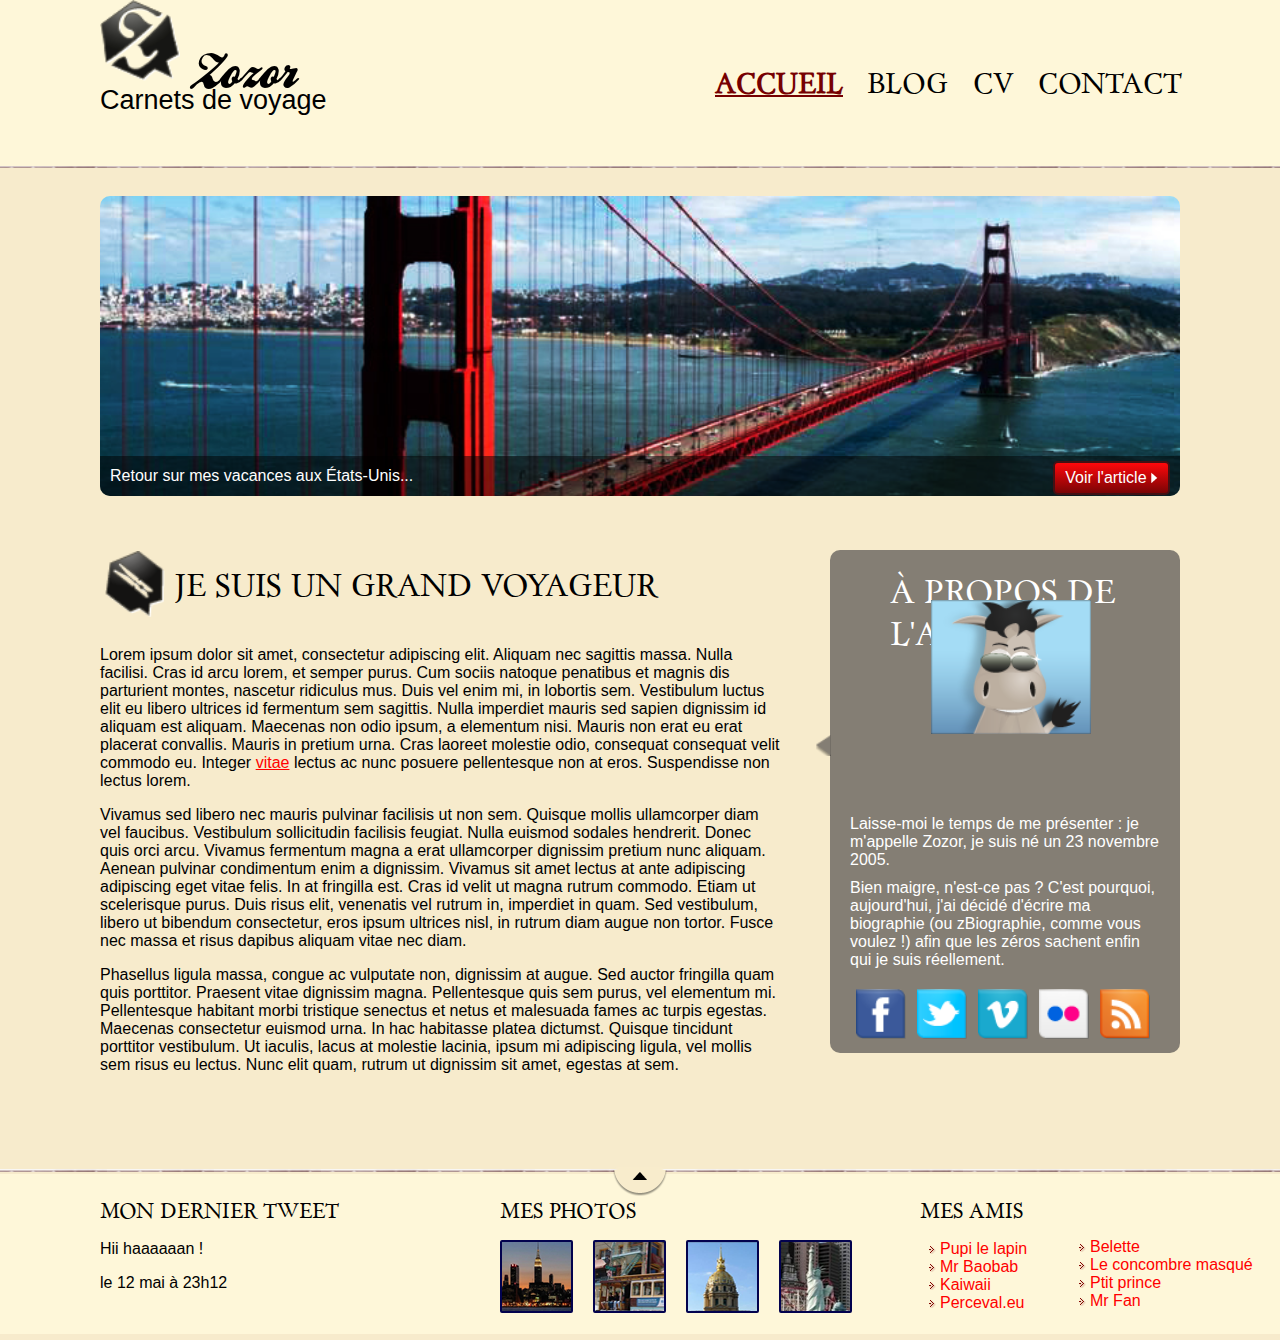
<file: DRAPIED-Index.html>
<!DOCTYPE html>
<html lang="fr">
<head>
    <meta charset="utf-8"/>
    <link rel="stylesheet" href="DRAPIED-Index.css">
    <title>Zozor - Carnets de voyage</title>
</head>
<body>
<div id="bloc_page">
    <header>
        <div id="titre_principal">
            <div id="logo">
                <img src="Site_fichiers/zozor_logo.png" alt="Logo de
Zozor"/>
                <h1>Zozor</h1>
            </div>
            <h2>Carnets de voyage</h2>
        </div>
        <nav>
            <ul>
                <li><a href="#">Accueil</a></li>
                <li><a href="#">Blog</a></li>
                <li><a href="#">CV</a></li>
                <li><a href="#">Contact</a></li>
            </ul>
        </nav>
    </header>
    <div id="banniere_image">
        <div id="banniere_description">
            Retour sur mes vacances aux États-Unis...
            <a href="#" class="bouton_rouge">Voir l'article <img
                    src="Site_fichiers/flecheblanchedroite.png" alt=""/></a>
        </div>
    </div>
    <section>
        <article>
            <h1><img src="Site_fichiers/ico_epingle.png" alt="Catégorie
voyage" class="ico_categorie"/>Je suis un grand voyageur</h1>
            <p>Lorem ipsum dolor sit amet, consectetur adipiscing
                elit. Aliquam nec sagittis massa. Nulla facilisi. Cras id arcu lorem, et
                semper purus. Cum sociis natoque penatibus et magnis dis parturient montes,
                nascetur ridiculus mus. Duis vel enim mi, in lobortis sem. Vestibulum
                luctus elit eu libero ultrices id fermentum sem sagittis. Nulla imperdiet
                mauris sed sapien dignissim id aliquam est aliquam. Maecenas non odio
                ipsum, a elementum nisi. Mauris non erat eu erat placerat convallis. Mauris
                in pretium urna. Cras laoreet molestie odio, consequat consequat velit
                commodo eu. Integer <span>vitae</span> lectus ac nunc posuere pellentesque non at eros.
                Suspendisse non lectus lorem.</p>
            <p>Vivamus sed libero nec mauris pulvinar facilisis ut
                non sem. Quisque mollis ullamcorper diam vel faucibus. Vestibulum
                sollicitudin facilisis feugiat. Nulla euismod sodales hendrerit. Donec quis
                orci arcu. Vivamus fermentum magna a erat ullamcorper dignissim pretium
                nunc aliquam. Aenean pulvinar condimentum enim a dignissim. Vivamus sit
                amet lectus at ante adipiscing adipiscing eget vitae felis. In at fringilla
                est. Cras id velit ut magna rutrum commodo. Etiam ut scelerisque purus.
                Duis risus elit, venenatis vel rutrum in, imperdiet in quam. Sed
                vestibulum, libero ut bibendum consectetur, eros ipsum ultrices nisl, in
                rutrum diam augue non tortor. Fusce nec massa et risus dapibus aliquam
                vitae nec diam.</p>
            <p>Phasellus ligula massa, congue ac vulputate non,
                dignissim at augue. Sed auctor fringilla quam quis porttitor. Praesent
                vitae dignissim magna. Pellentesque quis sem purus, vel elementum mi.
                Pellentesque habitant morbi tristique senectus et netus et malesuada fames
                ac turpis egestas. Maecenas consectetur euismod urna. In hac habitasse
                platea dictumst. Quisque tincidunt porttitor vestibulum. Ut iaculis, lacus
                at molestie lacinia, ipsum mi adipiscing ligula, vel mollis sem risus eu
                lectus. Nunc elit quam, rutrum ut dignissim sit amet, egestas at sem.</p>
        </article>
        <aside>
            <h1>À propos de l'auteur</h1>
            <img src="Site_fichiers/bulle.png" alt="" id="fleche_bulle"/>
            <p id="photo_zozor"><img src="Site_fichiers/zozor_classe.png"
                                     alt="Photo de Zozor"/></p>
            <p>Laisse-moi le temps de me présenter&nbsp;: je
                m'appelle Zozor, je suis né un 23 novembre 2005.</p>
            <p>Bien maigre, n'est-ce pas ? C'est pourquoi,
                aujourd'hui, j'ai décidé d'écrire ma biographie (ou zBiographie, comme vous voulez !) afin que les zéros 
                sachent enfin qui je suis réellement.</p>
            <p><img src="Site_fichiers/facebook.png" alt="Facebook"/><img
                    src="Site_fichiers/twitter.png" alt="Twitter"/><img src="Site_fichiers/vimeo.png"
                                                                 alt="Vimeo"/><img src="Site_fichiers/flickr.png"
                                                                                   alt="Flickr"/><img
                    src="Site_fichiers/rss.png" alt="RSS"/></p>
        </aside>
    </section>
    <footer>
        <div id="tweet">
            <h1>Mon dernier tweet</h1>
            <p>Hii haaaaaan !</p>
            <p>le 12 mai à 23h12</p>
        </div>
        <div id="mes_photos">
            <h1>Mes photos</h1>
            <p><img src="Site_fichiers/photo1.jpg" alt="Photographie"
            /><img src="Site_fichiers/photo2.jpg" alt="Photographie"/><img
                    src="Site_fichiers/photo3.jpg" alt="Photographie"/><img src="Site_fichiers/photo4.jpg"
                                                                     alt="Photographie"/></p>
        </div>
        <div id="mes_amis">
            <h1>Mes amis</h1>
            <div id="listes_amis">
                <ul>
                    <li><a href="#">Pupi le lapin</a></li>
                    <li><a href="#">Mr Baobab</a></li>
                    <li><a href="#">Kaiwaii</a></li>
                    <li><a href="#">Perceval.eu</a></li>
                </ul>
                <ul>
                    <li><a href="#">Belette</a></li>
                    <li><a href="#">Le concombre masqué</a></li>
                    <li><a href="#">Ptit prince</a></li>
                    <li><a href="#">Mr Fan</a></li>
                </ul>
            </div>
        </div>
    </footer>
</div>
</body>
</html>
</file>
<file: DRAPIED-Index.css>
body {
margin:0 100px;
background-color:#F7EBCC;
}
body::before, #tweet::after {
	content:'';
	width: 100%;
	height: 3px;
	background-image:url('Site_fichiers/separateur.png'); 
	position: absolute;
	top:165px;
	left:0;
}
header , footer {
	position:relative;
	width: calc(100vw - 100px);
	left:-100px;
	padding-left: 100px;
}
header {
	padding-bottom: 50px;
}
footer {
	margin:100px 0 0 0;
	padding-top:10px;
	height:150px;
}
#tweet::after {
	height: 3px;
	top:auto;
	bottom: 120px;
	width:100vw;
	left: -100px;
	
}
#tweet::before {
	content:'';
	width: 54px;
	height: 30px;
	background-image:url('Site_fichiers/ico_top.png'); 
	position: absolute;
	bottom: 95px;
	z-index:1;
	left:calc(50vw - 127px);
}
#bloc_page {
	font-family:'Arial';
}

#titre_principal {
	position:relative;
	width: 400px;
}

#logo h1 {
	position:absolute;
	top:50px;
	left:90px;
	
	margin:0;
	font-family: 'BallPark';
	font-weight:lighter;
	font-size: 50px;
}
#logo img {
	width: 80px;

}
#titre_principal h2 {
	margin:0;
	font-size:27px;
	font-weight:normal;
}
header, footer {
	background-color : #FEF7D9
}

nav {
	position:absolute;
	right: 15px;
	top: 50px;
	width: 600px;
}
nav li {
	display: inline-block;
	font-size:27px;
	margin:0 10px;
	font-family:'dayrom';
	text-transform: uppercase;
}
nav a {
	color:black;
	text-decoration:none;

}
nav li:first-child a, nav li a:hover {
	color:#760001;
	text-decoration:underline;
	font-weight: bold;
}
#banniere_image {
	position:relative;
	top:-120px;
	background-image: url("Site_fichiers/sanfrancisco.jpg");
	background-repeat: no-repeat;
	background-size: cover;
	margin-top: 150px;
	height:300px;
	border-radius:10px;
}

#banniere_image a {
	text-decoration:none;
}
 
#banniere_description {
	font-family: 'arial';
	color:white;
	background-color: rgba(0,0,0,0.5);
	position:absolute;
	bottom:0;
	width:calc(100% - 10px);
	line-height:40px;
	padding-left:10px;
	border-radius:0 0 10px 10px;
}

.bouton_rouge {
	position:absolute;
	right: 10px;
	top: 5px;
	color:white;
	padding:0 10px;
	background:linear-gradient(#FF080B,#790405);
	border-radius: 5px;
	border:2px solid #431114;
	line-height:30px;
}

section article h1 {
	display:inline-block;
	font-size:30px;
	position:relative;
	font-family:'dayrom';
	text-transform: uppercase;
	font-weight:lighter;
	margin: 0 0 25px 75px;
	
}

article h1 img {
	width:60px;
	position:absolute;
	left: -70px;;
	top:-15px;
}

article {
	margin-top:-50px;
	position:relative;
	width:calc(100% - 400px);

}



aside {
	color:white;
	border-radius:10px;
	position:absolute;
	right:100px;
	top: 550px;;
	
	background-color: rgba(112,107,100,0.85);
	
	width:350px
}

aside img {
	width:50px;
	margin: 10px 5px 0px 6px;
}

aside h1 {
	margin-left:60px;
	margin-bottom: 160px;
	text-transform:uppercase;
	font-family:'dayrom';
	font-weight:lighter;
}

#fleche_bulle {
	position:absolute;
	width:15px;
	top:175px;
	left:-20px;
	opacity: 0.85;
}

aside p {
	margin: 10px 20px;
}

#tweet {
	position:relative;
}
#tweet h1 {
	text-transform: uppercase;
	font-size: 20px;
	font-weight:normal;
	font-family:'dayrom';
}

#mes_photos {
	position:relative;
	top:-110px;
	left: 400px;
	width:500px;
}
#mes_photos h1 {
	
	text-transform: uppercase;
	font-size: 20px;
	font-weight:normal;
	font-family:'dayrom';
}
#mes_photos img {
	position:relative;
	left: -20px;
	margin: 0 0 0 20px;
	border: 2px solid rgb(2, 2, 78);
	border-radius: 2px;
}

#mes_amis {
	height:50px;
	position:relative;
	top:-245px;
	left:800px;
	width:250px;
	
}

#mes_amis h1 {
	position:relative;
	left:20px;
	text-transform: uppercase;
	font-size: 20px;
	font-weight:normal;
	font-family:'dayrom';

}
#photo_zozor img {
	position:absolute;
	top:40px;
	left:95px;
	width:160px;
}
#listes_amis {
	height:100px;
}

#listes_amis ul li::marker {
	content:url("Site_fichiers/ico_liensexterne.png")" ";
	
}

#listes_amis ul li a {
	text-decoration:none;
	color:red;
}

#listes_amis ul:nth-child(2) {
	position:relative;
	left:150px;
	bottom:90px;
	width:200px;
}

article span {
	color:#ff0000;
	text-decoration: underline
}

@font-face {
	
	font-family: 'dayrom' ;
	src:url('Site_fichiers/polices/dayrom.eot');
	src:url('Site_fichiers/polices/dayrom.eot?#iefix') format('embedded-opentype'),
		url('Site_fichiers/polices/dayrom.woff') format('woff'),
		url('Site_fichiers/polices/dayrom.ttf') format('truetype'),
		url('Site_fichiers/polices/dayrom.svg') format('svg');
}

@font-face {
	font-family: 'ballPark';
	src:url('Site_fichiers/polices/ballpark.eot');
	src:url('Site_fichiers/polices/ballpark.eot?#iefix') format('embedded-opentype'),
		url('Site_fichiers/polices/ballpark.woff') format('woff'),
		url('Site_fichiers/polices/ballpark.ttf') format('truetype'),
		url('Site_fichiers/polices/ballpark.svg') format('svg');

}
</file>
